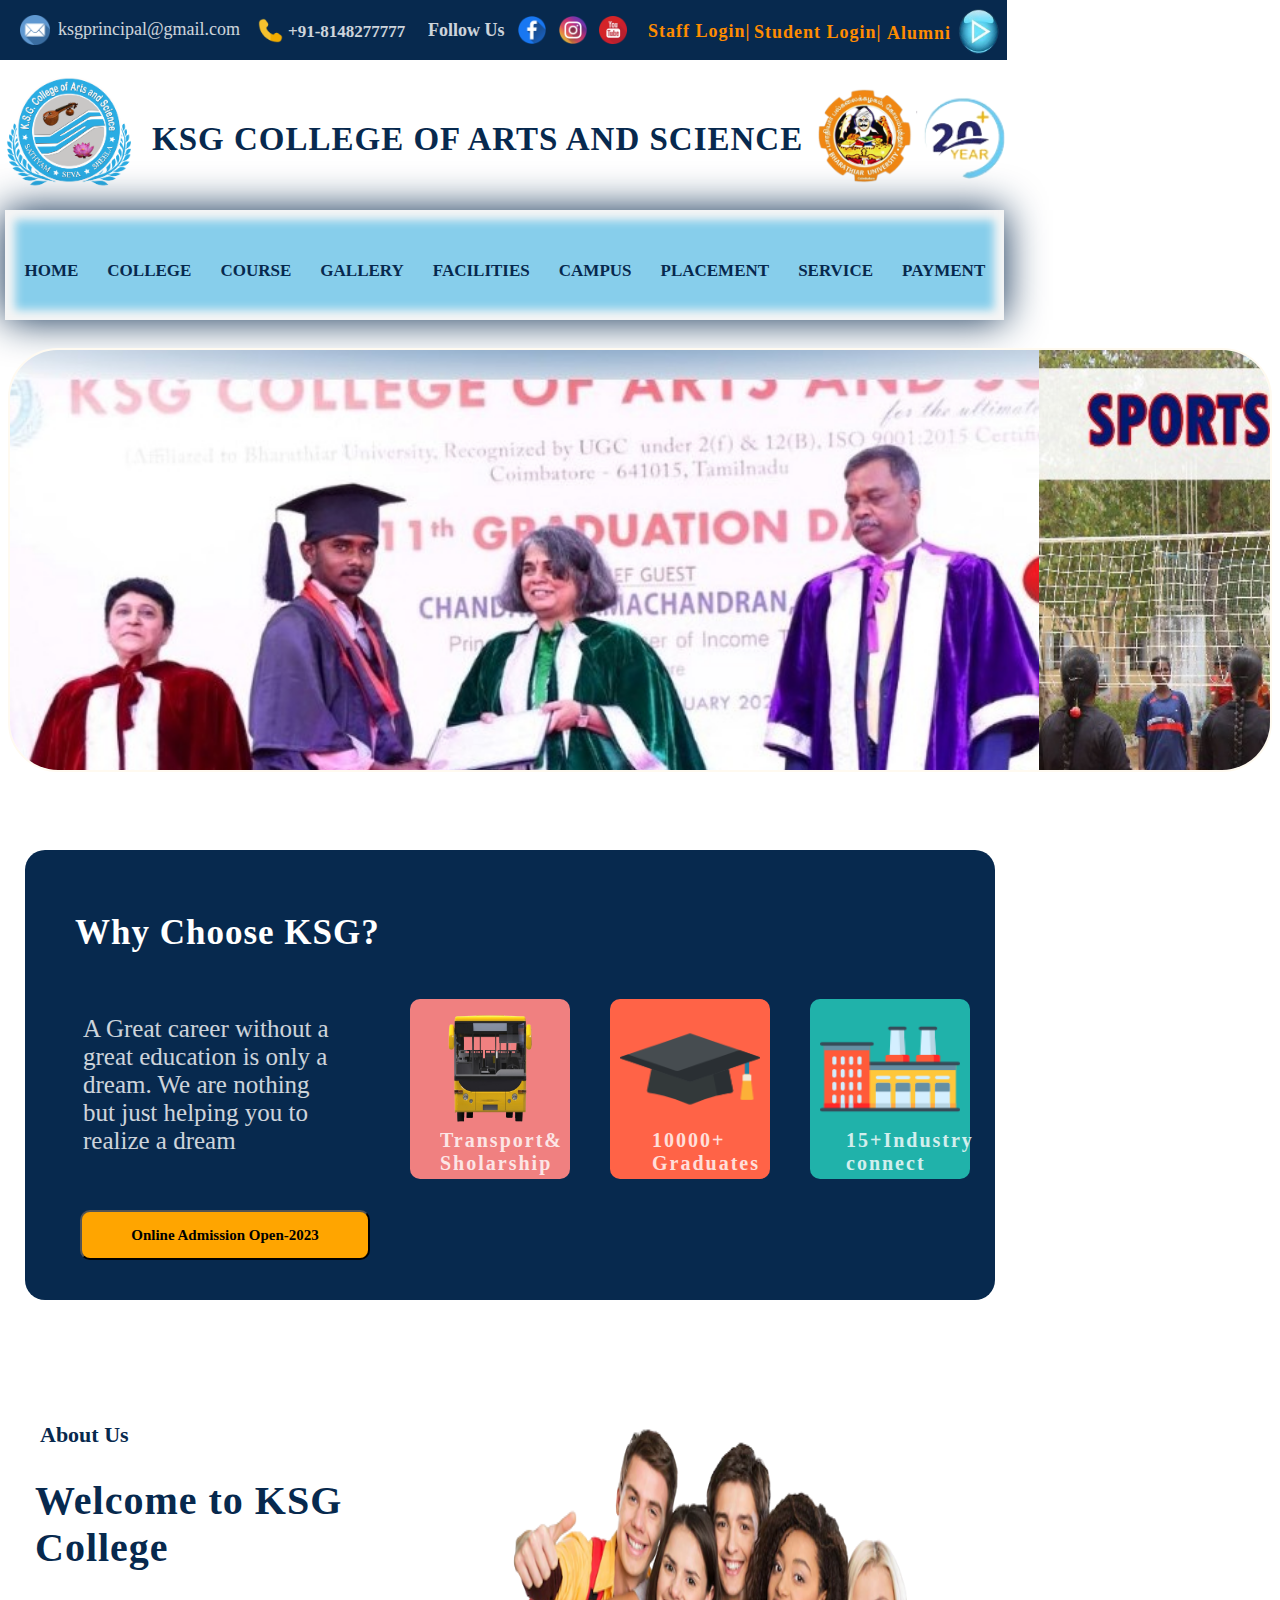
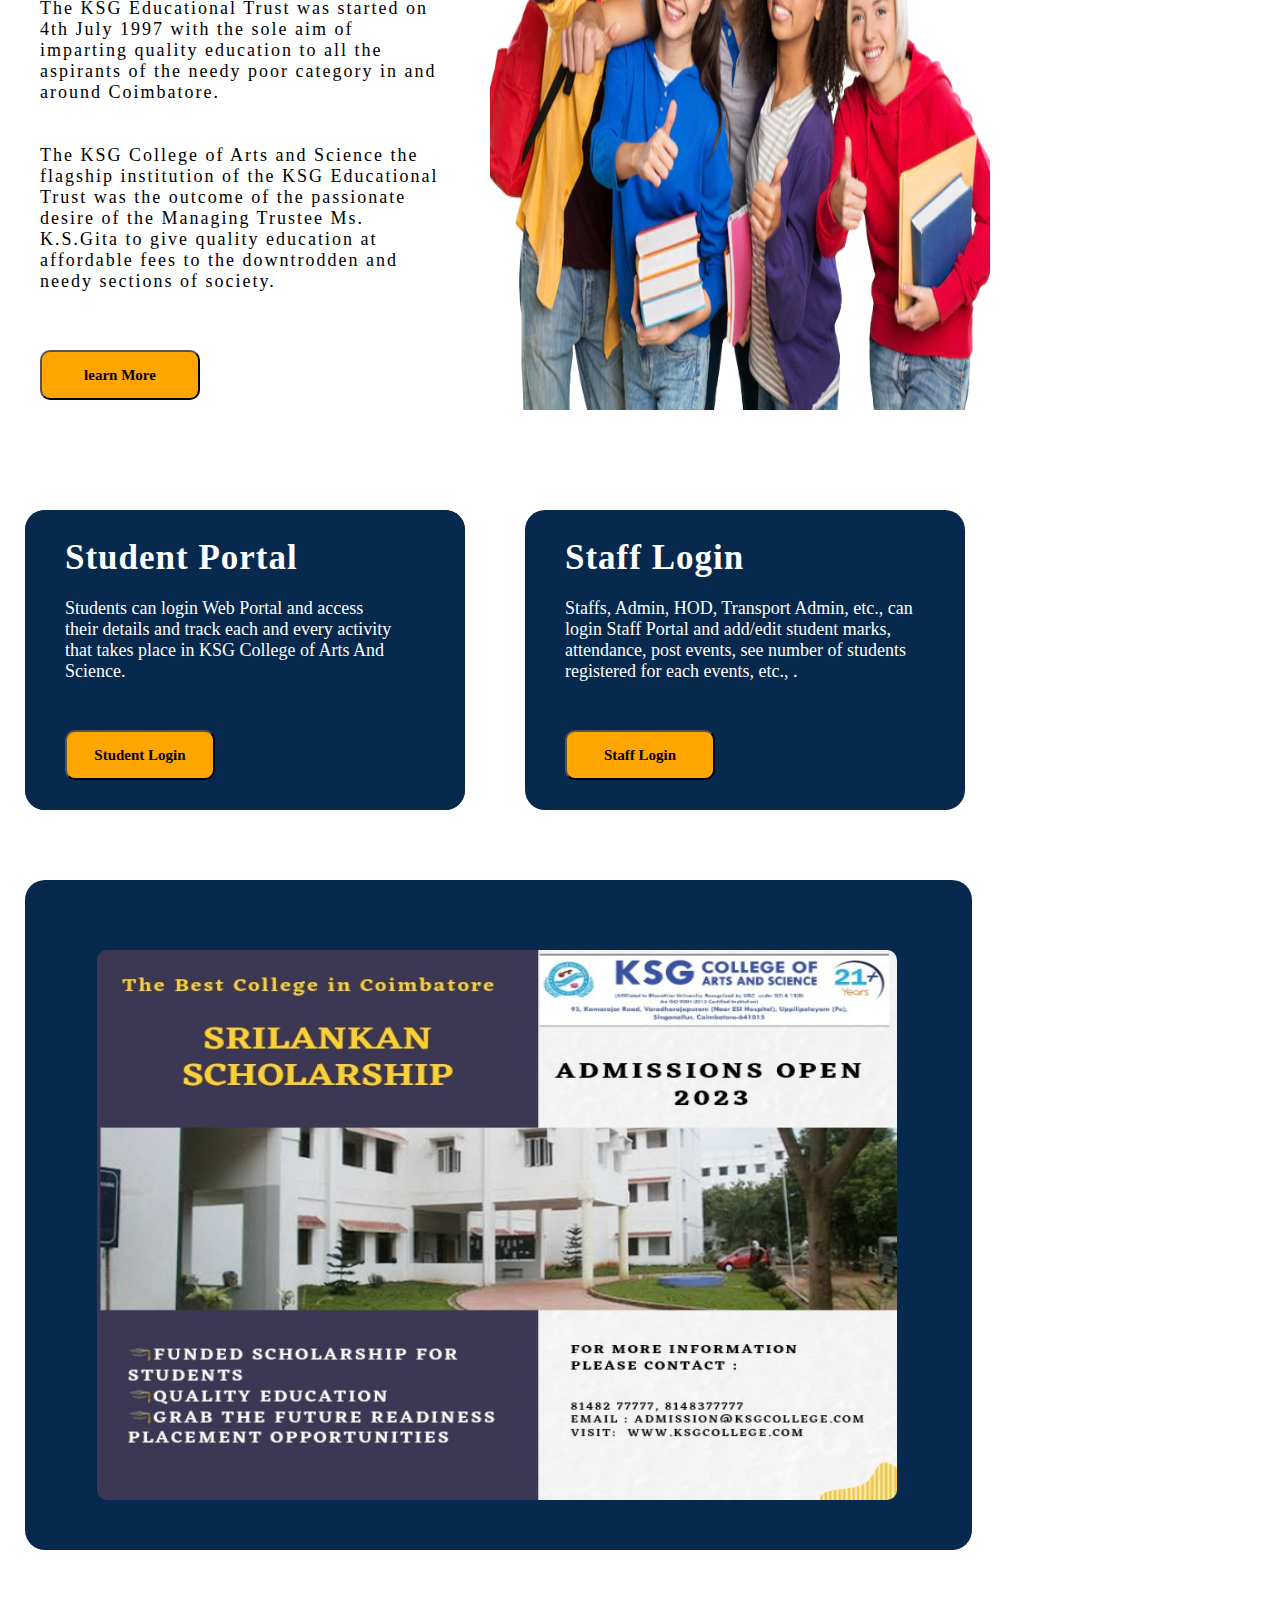
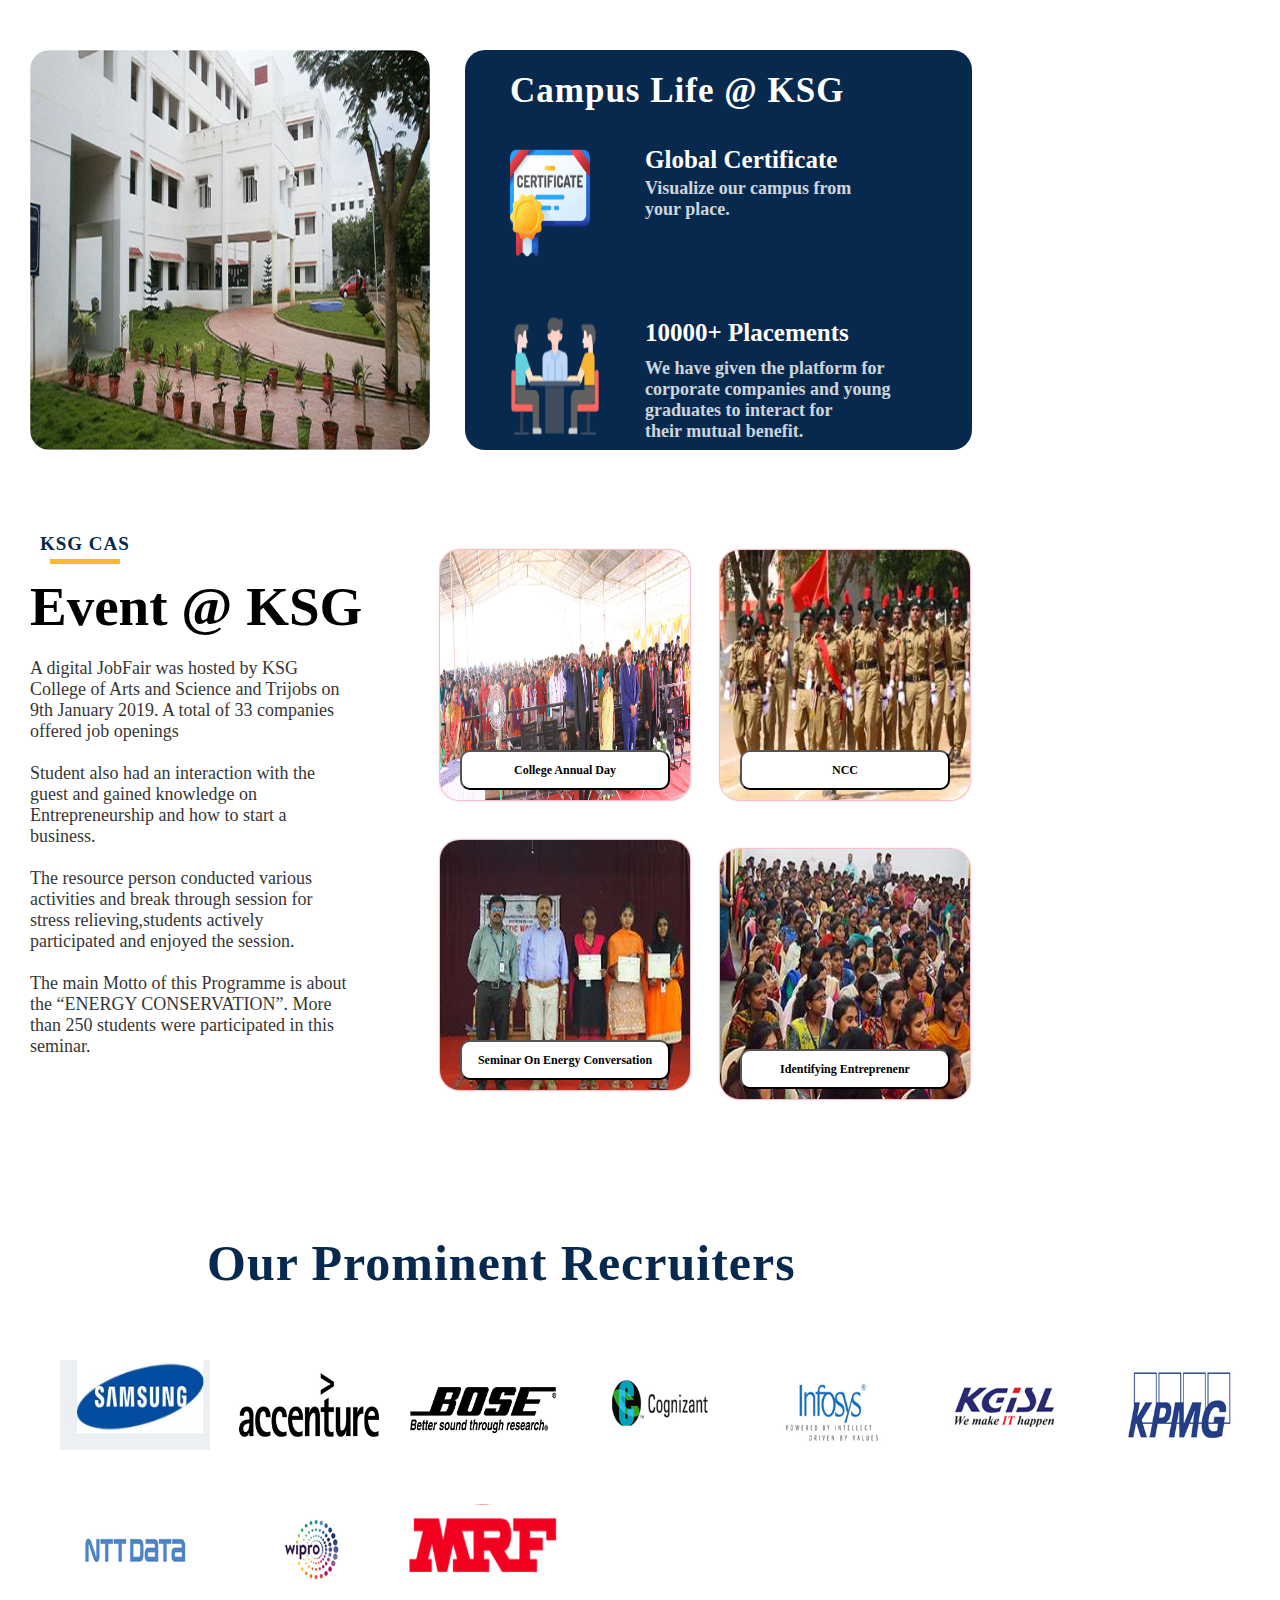
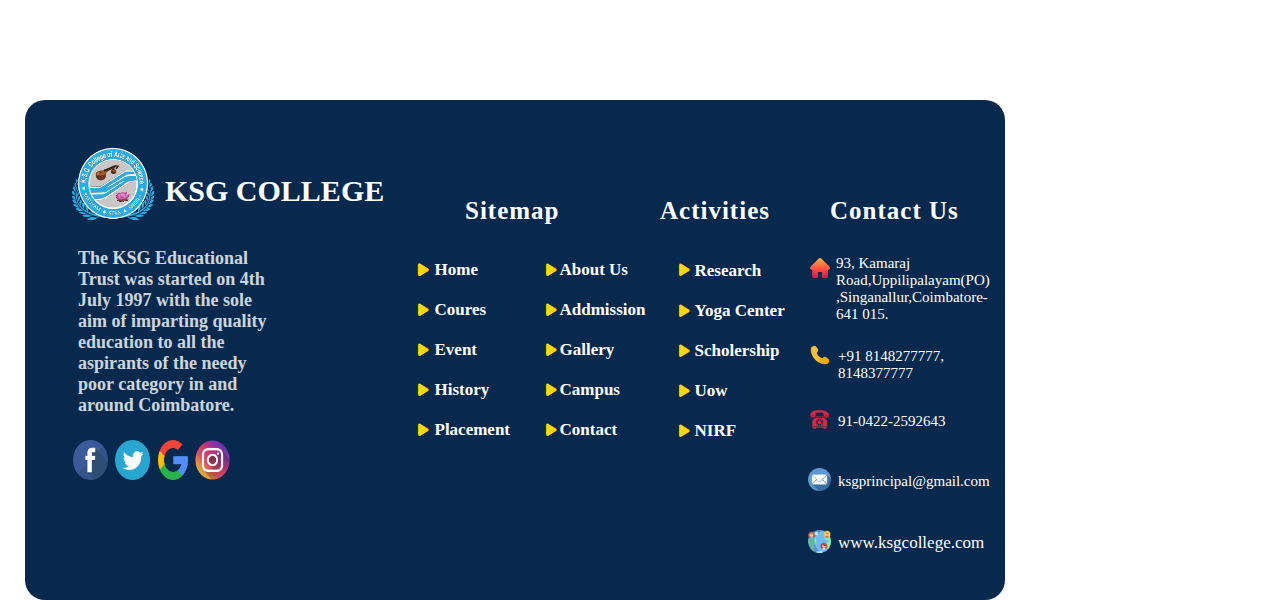
<file: ksg cas.html>
<!DOCTYPE html>
<html lang="en">
<head>
    <meta charset="UTF-8">
    <meta name="viewport" content="width=device-width, initial-scale=1.0">
    <title>K.S.G College Of Arts And Science</title>
    <link rel="icon" href="./ipad.png">
    <link rel="stylesheet" href="https://cdnjs.cloudflare.com/ajax/libs/font-awesome/6.4.2/css/all.min.css">
<style>
  html
{
    scroll-behavior: smooth;
}
body
{
    margin: 0;
    padding: 0;
    background: #fff;
}
::selection
{
    background:plum;
    color: black;
}
.container
{
   display: flex;
   flex-wrap: wrap;
}
.box
{
    display: flex;
    flex-wrap: wrap;
    position: fixed;
    z-index: 2;
    background: #07294E;
    width: 1007px;
    height: 60px;
  
}
#email
{
    position: absolute;
    width: 30px;
    height: 30px;
    left: 20px;
   top: 15px;
   cursor: copy;
   transition: 0.5s ease-in;
}
#email:hover
{
    transition: 0.5s ease-in;
    transform: rotate(360deg);
    filter:drop-shadow(0px 0px 7px white);
}
p
{
    position: absolute;
    left: 58px;
    top: 1px;
    color: #fff;
    opacity: 0.8;
    font-size: 18px;
}
p:hover
{
    cursor: pointer;
    color: white;
    opacity: 2;
}
#call
{
    position: absolute;
    width: 25px;
    height: 25px;
    left: 258px;
   top: 18px;

}
#call
{  
    animation: call 1s infinite;
  
}
#call:hover
{
    cursor: copy;
    transition: 0.5s ease-in;
    filter:drop-shadow(0px 0px 7px white);
}
@keyframes call
{
    0%
    {
        transform: rotate(6deg);
    }
   
}
h2
{
    position: absolute;
    left: 288px;
    top: 8px;
    color: #fff;
    opacity: 0.8;
    font-size: 17px;
}
h2:hover
{
    cursor: pointer;
    color: white;
    opacity: 2;
}
h3
{
    position: absolute;
    left: 428px;
    top: 2px;
    color: #fff;
    opacity: 0.8;
    font-size: 18px;
}
h3:hover
{
    cursor: pointer;
    color: white;
    opacity: 2;
}
#facebook
{
    position: absolute;
    width: 28px;
    height: 28px;
    left: 518px;
   top: 16px;
   transition: 0.5s ease-in;

}
#facebook:hover
{   cursor: copy;
    transition: 0.5s ease-in;
    transform: rotate(360deg);
    filter:drop-shadow(0px 0px 7px white);
}
#insta
{
    position: absolute;
    width: 28px;
    height: 28px;
    left: 559px;
   top: 16px;
   transition: 0.5s ease-in;
}
#insta:hover
{   cursor: copy;
    transition: 0.5s ease-in;
    transform: rotate(360deg);
    filter:drop-shadow(0px 0px 7px white);
}
#youtube
{
    position: absolute;
    width: 28px;
    height: 28px;
    left: 599px;
   top: 16px;
   transition: 0.5s ease-in;
}
#youtube:hover
{   cursor: copy;
    transition: 0.5s ease-in;
    transform: rotate(360deg);
    filter:drop-shadow(0px 0px 7px white);
}
h1
{
    position: absolute;
    left: 648px;
    top: 9px;
    font-weight: bold;
    color:darkorange;
    font-size: 18px;
    letter-spacing: 1px;
    transition: 0.5s ease-in;
}
h1:hover
{
    transition: 0.5s ease-in;
cursor: pointer;
color: white;
opacity: 2;
}
h4
{
    position: absolute;
    left: 754px;
    top: -2px;
    color:darkorange;
    font-weight: bold;
    font-size: 18px;
    letter-spacing: 1px;
    transition: 0.5s ease-in;
}
h4:hover
{
cursor: pointer;
color: white;
opacity: 2;
transition: 0.5s ease-in;
}
h5
{
    position: absolute;
    left: 887px;
    top: -7px;
    font-weight: bold;
    color:darkorange;
    font-size: 18px;
    letter-spacing: 1px;
    transition: 0.5s ease-in;
}
h5:hover
{
    transition: 0.5s ease-in;
cursor: pointer;
color:white;
opacity: 2;
}

#logo
{
    position: absolute;
    width: 150px;
    height:150px;
    left: -3px;
   top: 65px;
   cursor: copy;
   transition: 0.9s ease-in;
}
#logo:hover
{
    transition: 0.9s ease-in;
    filter:drop-shadow(0px 0px 7px hotpink);
}
#Welcome
{
    position: absolute;
    color:#07294E;
    left: 152px;
    text-transform: uppercase;
    font-size: 33px;
    font-weight: bold;
   top: 99px;
   cursor: copy;
}
#bhar
{
    position: absolute;
    width: 110px;
    height:110px;
    left: 810px;
   top: 88px;
   cursor: copy;
   transition: 0.9s ease-in;
}
#bhar:hover
{
    transition: 0.9s ease-in;
    filter:drop-shadow(0px 0px 7px orange);
}
#web
{
    position: absolute;
    width: 90px;
    height:90px;
    left: 916px;
   top: 91px;
   cursor: copy;
   transition: 0.9s ease-in;
}
#web:hover
{
    transition: 0.9s ease-in;
   
}
.box2
{
    position: absolute;
    background: skyblue;
    width: 999px;
    height: 110px;
    box-shadow:0px 0px 40px #07294E, inset -10px -10px 10px whitesmoke,inset 10px 10px 10px whitesmoke;
    top: 210px;
    left: 5px;
}

ul
{
    display: flex;
    position: absolute;
    top:35px;
    left: -35px;
    color: #07294E;
    font-weight: bold;
}
ul li
{
   
    cursor: pointer;
    list-style-type: none;
    padding: 0px 14.5px;
    font-size: 17px;
    transition: 0.3s ease-in;
}
ul li a
{
    color:#07294E;
    text-decoration: none;
}
ul li a:hover
{
    transition: 0.3s ease-in;
    color: white;
}
ul li:active
{
    color: tomato;
}
#home a:hover
{ 
    color: white;

}
.box3
{
   width: 140vmin;
   height: 420px;
   position: absolute;
   transform: translate(-50%,-50%);
   top: 560px;
   left: 50%;
   border-radius: 50px;
   overflow: hidden;
   border: 2px solid floralwhite;

}
.wrapper
{
    width: 1200px;
    height: 1200px;
    display: flex;
    animation: slide 16s infinite;
}
@keyframes slide
{
    0%
    {
        transform: translateX(0);
    }
    25%
    {
        transform: translateX(0);
    }
    30%
    {
        transform: translateX(-89%);
    }
    50%
    {
        transform: translateX(-89%);
    }
    55%
    {
        transform: translateX(-180%);
    }
    60%
    {
        transform: translateX(-180%);
    }
    65%
    {
        transform: translateX(-270%);
    }
    75%
    {
        
       transform: translateX(-360%);
    }
  

}
#one
{ 
    width: 1080px;
    height: 580px;
}
.box4
{
    position: absolute;
    width: 970px;
    height: 450px;
    background: #07294E;
    top: 850px;
    border-radius: 20px;
    left: 25px;
    transition: 0.9s ease-in;
}
.box4:hover
{
    transition: 0.9s ease-in;

}
#ksg
{
    position: absolute;
    color: white;
    font-size: 35px;
    top: 40px;
    cursor:default;
    left: 50px;
    font-family: cooper;
}
#ksg:hover
{
    color: crimson;
}
#para
{
    position: absolute;
    color: white;
   font-size: 25px;
    top: 140px;
    cursor: default;
    width: 250px;
}
button
{
    position: absolute;
    top: 360px;
    font-size: 15px;
    font-family: Perpetua Titling MT;
    height: 50px;
    font-weight: bold;
    width: 290px;
    border-radius: 10px;
    background: orange;
    left: 55px;
    cursor: pointer;
    transition: 1s ease-in;
}
button:hover
{
    transition: 1s ease-in;
    box-shadow: inset -145px 0px 10px lightskyblue,inset 145px 0px 10px lightskyblue;
}

.box5
{
    position: absolute;
    width: 160px;
    height: 180px;
    cursor: pointer;
    background:lightcoral;
    border-radius: 10px;
    top: 999px;
    left: 410px;
    transition: 1s ease-in;
}
.box5:hover
{
    transition: 1s ease-in;
    box-shadow: inset -85px 0px 10px lightgreen,inset 145px 0px 10px lightskyblue;   
}
#bus
{
    position: absolute;
    width: 170px;
    left: -5px;
    top: 10px;
    height: 120px;
    animation: 4s bus infinite;
}
@keyframes bus
{
    0%
    {
        transform: translateY(-5px);
    }
    10%
    {
        transform: translateY(-11px);
    }
    90%
    {
        transform: translateY(5px);
    }
    100%
    {
        transform: translateY(-5px);
    }
}
#bus1
{
    position: absolute;
    top: 110px;
    font-size: 20px;
    left: 30px;
    letter-spacing: 2px;
    font-family:Poor Richard ;
}
.one
{
    position: absolute;
    left: 170px;

}
#bus2
{
    
    position: absolute;
    width: 140px;
    left: 10px;
    top: 10px;
    height: 120px;
    animation: 4s bus infinite;
}
#bus3
{
    position: absolute;
    top: 110px;
    font-size: 20px;
    left: 42px;
    letter-spacing: 2px;
    font-family:Poor Richard ;
}
.box6
{
    position: absolute;
    width: 160px;
    height: 180px;
    background:tomato;
    cursor: pointer;
    border-radius: 10px;
    top: 999px;
    left: 440px;
    transition: 1s ease-in;
}
.box6:hover
{
    transition: 1s ease-in;
    box-shadow: inset -85px 0px 10px lightcoral,inset 145px 0px 10px limegreen;   
}
.two
{
    position: absolute;
    left: 370px;
}
#bus6
{
    position: absolute;
    top: 110px;
    font-size: 20px;
    left: 36px;
    letter-spacing: 2px;
    font-family:Poor Richard ;
}
.box8
{
    position: absolute;
    width: 160px;
    height: 180px;
    background:lightseagreen;
    border-radius: 10px;
    cursor: pointer;
    top: 999px;
    left: 440px;
    transition: 1s ease-in;
}
.box8:hover
{
    transition: 1s ease-in;
    box-shadow: inset -85px 0px 10px lightsalmon,inset 145px 0px 10px lightgreen;   
}
.box9
{
    position: absolute;
}
#Student
{
    position: absolute;
    top: 1400px;
    width: 500px;
    height: 610px;
    left: 490px;
    transition: 0.4s ease-in;
}
#Student:hover
{
    transition: 0.4s ease-in;
    filter: drop-shadow(0px 0px 10px black);
}
#about
{
    position: absolute;
    color: #07294E;
    font-weight: 900;
    font-family: Rockwell;
    opacity: 1;
    font-size: 22px;
    width: 200px;
    top: 1400px;
    left: 40px;
    cursor: default;
}
#line
{
    position: absolute;
    width: 70px;
    height: 5px;
    background: transparent;
    top: 1440px;
    left: 50px;
    cursor: default;
    animation: 3s bar infinite; 
}
#about:hover
{
    color:firebrick;
}
@keyframes bar
{
  
    0%
    {
        background:orange;
        transform: translateX(0px);
    }
    10%
    {
        background:orange;
        transform: translateX(-8px);
    }
    100%
    {
        background:orange;
        transform: translateX(4px);
    }
}
#wel
{
    position: absolute;
    width: 370px;
    color: #07294E;
    font-weight: bold;
    font-family:  Rockwell;
    font-size: 40px;
    top: 1450px;
    left: 35px;
    cursor: default;
}
#wel:hover
{
    color:crimson;
}
#abouts
{
    position: absolute;
    color: black;
    font-weight: 500;
    font-family: Sitka Heading;
    opacity: 1;
    cursor: default;
    letter-spacing: 2px;
    width: 400px;
    top: 1580px;
    left: 40px;
}
#icon
{
    position: absolute;
    width: 57px;
    height: 55px;
    left: 950px;
   top: 1px;
   cursor: copy;
   transition: 0.9s ease-in;
}
#learn
{
    position: absolute;
    top: 1950px;
    width: 160px;
    left: 40px;
}
.box10
{
    position: absolute;
    width: 440px;
    height: 300px;
    background: #07294E;
    top: 2110px;
    border-radius: 20px;
    left: 25px;
}
#port
{
    position: absolute;
    top: 5px;
    font-size: 35px;
    cursor: default;
    font-family:Bookman Old Style ;
    left: 40px;
    color: white;
    transition: 0.6s ease-in;
}
#port:hover
{
    transition: 0.6s ease-in;
    color: crimson;
}
#Login
{
    position: absolute;
    top: 70px;
    font-size: 18px;
    opacity: 1;
    cursor: default;
    width: 330px;
    font-family:Bookman Old Style ;
    left: 40px;
    color: white;
}
#log
{
    position: absolute;
    top: 220px;
    
    width: 150px;
    left: 40px;
}
.three
{
    position: absolute;
    left: 500px;
}
#Logins
{
    position: absolute;
    top: 70px;
    font-size: 18px;
    opacity: 1;
    cursor: default;
    width: 380px;
    font-family:Bookman Old Style ;
    left: 40px;
    color: white;
}
#logs
{
    
    position: absolute;
    top: 220px;
    width: 150px;
    left: 40px;
   
}
.box11
{
    position: absolute;
    width: 947px;
    height: 670px;
    background: #07294E;
    top: 2480px;
    border-radius: 20px;
    left: 25px;
}
#acad
{
    position: absolute;
    width: 800px;
    top: 70px;
    left: 72px;
    height: 550px;
    transition: 0.3s ease-in;
    border-radius: 10px;
}
#acad:hover
{
    transition: 0.3s ease-in;
    box-shadow: 0px 0px 50px skyblue;
}
.box12
{
    position: absolute;
}
#campus
{
    position: absolute;
    width: 400px;
    height: 400px;
    top: 3250px;
    left: 30px;
    border-radius: 20px;
    transition: 0.3s ease-in;
}
#campus:hover
{
    transform: rotate(1deg);
    transition: 0.3s ease-in;
    box-shadow: 0px 0px 50px tomato;
}
.box13
{
    position: absolute;
    width: 507px;
    height: 400px;
    background: #07294E;
    top: 3250px;
    border-radius: 20px;
    left: 465px;
    transition: 0.3s ease-in;
}
.box13:hover
{
    transition: 0.3s ease-in;
    box-shadow: 0px 0px 50px teal;
}
#life
{
    position: absolute;
    top: -2px;
    color: #fff;
    font-size: 35px;
    font-family:Cooper ;
    left: 45px;
}
#life:hover
{
    color: crimson;
}
#cert
{
    position: absolute;
    width: 80px;
    height: 110px;
    top: 98px;
    cursor: default;
    left: 45px;
    transition: 1s ease-in;
}
#cert:hover
{
    transition: 1s ease-in;
    transform: translateY(-10px);
    filter: drop-shadow(0px 0px 10px white);
}
#global
{
    position: absolute;
    color: white;
    cursor: default;
    top: 75px;
    opacity: 1;
    font-size: 25px;
    font-family:cooper ;
    font-weight: bold;
    left: 180px;
}
#place
{
    position: absolute;
    color: white;
    top: 110px;
    left:180px;
    cursor: default;
    font-weight: bold;
}
#ment
{

    position: absolute;
    width: 90px;
    height: 155px;
    top: 248px;
    left: 45px;
    cursor: default;
    transition: 1s ease-in;
}
#ment:hover
{
    transition: 1s ease-in;
    transform: translateY(-10px);
    filter: drop-shadow(0px 0px 3px white);
}
#ments
{

    position: absolute;
    color: white;
    top: 248px;
    opacity: 1;
    font-size: 25px;
    cursor: default;
    font-family:cooper ;
    font-weight: bold;
    left: 180px;
}
#pla
{
    position: absolute;
    color: white;
    top: 290px;
    left:180px;
    width: 300px;
    cursor: default;
    font-weight: bold;
}
.box14
{
    position: relative;
    width: 250px;
    height: 250px;
    background: transparent;
    top: 3750px;
    left: 440px;
    box-shadow: 0px 0px 2px crimson;
    border-radius: 20px;
}
#aft
{
    transition: 1s ease-in-out;
    width: 100%;
    height: 100%;
    border-radius: 20px;

  
}
#aft:hover
{
    transition: 1s ease-in-out;
   transform: scale(1.1);
}
#anual
{
    position: absolute;
    width: 210px;
    font-size: 12px;
    top: 200px;
    left: 20px;
    height: 40px;
    background: white;
}
#anual:hover
{
    color:red;
}
.four
{
    position: absolute;
    left: 280px;
}
.five
{
    position:absolute;
    top: 290px;
}
.six
{
    position: absolute;
    top: 299px;
    left: 280px;
}
.box15
{
    position: absolute;
}
#cas
{
    position: absolute;
    top: 3720px;
    font-size: 19px;
    width: 100px;
    color: #07294E;
    font-weight: bold;
    font-family: cooper;
    left: 40px;
}
#bars
{
    position: absolute;
    width: 70px;
    height: 5px;
    background: orange;
    top: 3745px;
    left: 50px;
    cursor: default;
    animation: 3s bars infinite; 
}
@keyframes bars
{
  
    0%
    {
        background:orange;
        transform: translateX(0px);
    }
    10%
    {
        background:orange;
        transform: translateX(-8px);
    }
    100%
    {
        background:orange;
        transform: translateX(4px);
    }
}
#event
{
    position: absolute;
    top: 3720px;
    opacity: 1;
    font-size: 55px;
    left: 30px;
    color: black;
    width: 450px;
}
#event:hover
{
    color: crimson;
}
#digit
{
    position: absolute;
    color: black;
    top: 3840px;
    cursor: default;
    left: 30px;
    width: 320px;
}
.box16
{
    position: absolute;
}
#our
{
    position: absolute;
    top: -10px;
    color: #07294E;
    cursor: default;
    top: 4400px;
    width: 800px;
    font-size: 50px;
    left: 207px;
}


#a
{
   position: relative;
 padding-top: 50px;
 padding-left: 20px;
    top: 4260px;
    left: 40px;
    width: 150px;
    height: 90px;
    transition: 1s ease-in;
}
#a:hover
{
    filter: drop-shadow(0px 0px 2px black);
    transition: 1s ease-in;
    transform: scale(1.1);
}
.box18
{
    position: absolute;
    width: 980px;
    height: 500px;
    background: #07294E;
    top: 4900px;
    border-radius: 20px;
    left: 25px;
}
#pad
{
    position: absolute;
    top: 40px;
    left: 40px;
    width: 100px;
    height: 100px;
}
#pad:hover
{
  filter: drop-shadow(0px 0px 20px black);
}
#col
{
    position: absolute;
    top: 49px;
    opacity: 1;
    cursor: default;
    font-size: 30px;
    left: 140px;
    transition: 0.5s ease-in;
}
#col:hover
{
    transition: 0.5s ease-in;
    color: crimson;
}
#the
{
    position: absolute;
    top: 130px;
    left: 53px;
    cursor: default;
    font-weight: bold;
    width: 200px;
}
#b1
{
    position: absolute;
    width: 35px;
    top: 340px;
    left: 48px;
    height: 40px;
    cursor: pointer;
}
#b1:hover
{
    filter: drop-shadow(0px 0px 10px lightskyblue);
}
#b2
{
    position: absolute;
    width: 35px;
    top: 340px;
    left: 90px;
    height: 40px;
    cursor: pointer;
}
#b2:hover
{
    filter: drop-shadow(0px 0px 10px skyblue);
}
#b3
{
    position: absolute;
    width: 30px;
    top: 340px;
    left: 133px;
    height: 40px;
    cursor: pointer;
}
#b3:hover
{
    filter: drop-shadow(0px 0px 10px lightgreen);
}
#b4
{
    position: absolute;
    width: 35px;
    top: 340px;
    left: 170px;
    height: 40px;
    cursor: pointer;
}
#b4:hover
{
    filter: drop-shadow(0px 0px 10px hotpink);
}
 .box19
 {
    position: absolute;
 }
#u1
{
    position: absolute;
    top: 5020px;
    left: 380px;
    z-index: 1;
    font-size: 20px;
    display: grid;
    grid-template-columns: repeat(2,100px);
    color: white;
    column-gap: 25px;
}
#u1 #l1
{
   padding-top: 20px; 
}
#u1 #l1:hover
{
    transform: translateX(5px);
    color: white;
}
.fa-solid
{
    position: absolute;
    color: gold;
    top: 23px;
    font-size: 14px;
    left: 38px;
}
#f1
{
    position: absolute;
    color: gold;
    top: 63px;
    font-size: 14px;
    left: 38px;
}
#f2
{
    position: absolute;
    color: gold;
    top: 103px;
    font-size: 14px;
    left: 38px;
}
#f4
{
    position: absolute;
    color: gold;
    top: 143px;
    font-size: 14px;
    left: 38px;
}
#f5
{
    position: absolute;
    color: gold;
    top: 183px;
    font-size: 14px;
    left: 38px;
}
#f6
{
    position: absolute;
    color: gold;
    top: 23px;
    font-size: 14px;
    left: 166px;
}
#f7
{
    position: absolute;
    color: gold;
    top: 63px;
    font-size: 14px;
    left: 166px;
}
#f8
{
    position: absolute;
    color: gold;
    top: 103px;
    font-size: 14px;
    left: 166px;
}
#f9
{
    position: absolute;
    color: gold;
    top: 143px;
    font-size: 14px;
    left: 166px;
}
#f10
{
    position: absolute;
    color: gold;
    top: 183px;
    font-size: 14px;
    left: 166px;
}
#site
{
    position: absolute;
    top: 4980px;
    left: 465px;
    font-size: 25px;
    color: #fff;
    cursor: default;
    font-family: cooper;
}
#site:hover
{
    color: crimson;
}
#u1 #l1 a
{
    text-decoration: none;
    color: #fff;
}
#u1 #l1 a:active
{
    transition: 0.2s;
    color:crimson;
}
#u2
{
    position: absolute;
    list-style: none;
    top: 5025px;
    display: block;
    color: white;
    left: 640px;
}
#u2 #l2
{
   padding-top: 20px;
}
#u2 #l2:active
{
    transition: 0.1s;
    color: crimson;
}
#n1
{
    position: absolute;
    color: gold;
    top: 22px;
    font-size: 14px;
    left: 39px;
}
#n2
{
    position: absolute;
    color: gold;
    top: 63px;
    font-size: 14px;
    left: 39px;
}
#n3
{
    position: absolute;
    color: gold;
    top: 103px;
    font-size: 14px;
    left: 39px;
}
#n4
{
    position: absolute;
    color: gold;
    top: 143px;
    font-size: 14px;
    left: 39px;
}
#n5
{
    position: absolute;
    color: gold;
    top: 183px;
    font-size: 14px;
    left: 39px;
}
#u2 #l2:hover
{
    transform: translateX(5px);
}
#act
{
    position: absolute;
    top: 4980px;
    color: white;
    left: 660px;
    font-size: 25px;
    cursor: default;
    font-family: cooper;
}
#act:hover
{
    color: crimson;
}
.box21
{
    position: absolute;
}
#cont
{
    position: absolute;
    top: 4980px;
    left: 830px;
    font-size: 25px;
    cursor: default;
    font-family: cooper;
    color: white;
    width: 150px;

}
#cont:hover
{
    color: crimson;
}
#add
{
    position: absolute;
    top: 5040px;
    left: 836px;
    font-size: 15px;
    cursor: default;
    color: white;
    font-weight: 500;
    opacity: 1;
    width: 150px;

}
#num
{
    position: absolute;
    top: 5133px;
    left: 838px;
    font-size: 15px;
    cursor: default;
    color: white;
    font-weight: 500;
    opacity: 1;
    width: 150px;
}
#num2
{
    position: absolute;
    top: 5198px;
    left: 838px;
    font-size: 15px;
    cursor: default;
    color: white;
    font-weight: 500;
    opacity: 1;
    width: 150px;
}
#num3
{
    position: absolute;
    top: 5258px;
    left: 838px;
    font-size: 15px;
    cursor: default;
    color: white;
    font-weight: 500;
    opacity: 1;
    width: 150px;
}
#num4
{
    position: absolute;
    top: 5316px;
    left: 838px;
    font-size: 17px;
    cursor: default;
    color: white;
    font-weight: 500;
    opacity: 1;
    width: 150px;
}
#s1
{
    position: absolute;
    width: 20px;
    height: 20px;
    z-index: 1;
    top: 5058px;
    left: 810px;
}
#s2
{
    position: absolute;
    width: 20px;
    height: 20px;
    z-index: 1;
    top: 5145px;
    left: 810px;
}
#s3
{
    position: absolute;
    width: 23px;
    height: 23px;
    z-index: 1;
    top: 5208px;
    left: 808px;
}
#s4
{
    position: absolute;
    width: 23px;
    height: 23px;
    z-index: 1;
    top: 5268px;
    left: 808px;
}
#s5
{
    position: absolute;
    width: 23px;
    height: 23px;
    z-index: 1;
    top: 5330px;
    left: 808px;
}



@media(max-width:320px)
{
    .box
    {
        display: flex;
        flex-wrap: wrap;
        position: fixed;
        z-index: 2;
        background: #07294E;
        width: 827px;
        height: 60px;
      
    }
    #email
{
    position: absolute;
    width: 23px;
    height: 23px;
    left: 5px;
   top: 15px;
   cursor: copy;
   transition: 0.5s ease-in;
}
p
{
    position: absolute;
    left: 33px;
    top: 4px;
    color: #fff;
    opacity: 0.8;
    font-size: 15px;
}
#call
{
    position: absolute;
    width: 20px;
    height: 24px;
    left: 198px;
   top: 16px;

}
h2
{
    position: absolute;
    left: 218px;
    top: 10px;
    color: #fff;
    opacity: 0.8;
    font-size: 14px;
}
h3
{
    position: absolute;
    left: 326px;
    top: 6px;
    color: #fff;
    opacity: 0.8;
    font-size: 15px;
}
#facebook
{
    position: absolute;
    width: 28px;
    height: 28px;
    left: 398px;
   top: 16px;
   transition: 0.5s ease-in;

}
#insta
{
    position: absolute;
    width: 28px;
    height: 28px;
    left: 439px;
   top: 16px;
   transition: 0.5s ease-in;
}

#youtube
{
    position: absolute;
    width: 28px;
    height: 28px;
    left: 479px;
   top: 16px;
   transition: 0.5s ease-in;
}
h1
{
    position: absolute;
    left: 517px;
    top: 10px;
    font-weight: bold;
    color:darkorange;
    font-size: 18px;
    letter-spacing: 1px;
    transition: 0.5s ease-in;
}
h4
{
    position: absolute;
    left: 629px;
    top: -1px;
    color:darkorange;
    font-weight: bold;
    font-size: 18px;
    letter-spacing: 1px;
    transition: 0.5s ease-in;
}
#logo
{
    position: absolute;
    width: 110px;
    height:110px;
    left: -3px;
   top: 92px;
   cursor: copy;
   transition: 0.9s ease-in;
}

#Welcome
{
    position: absolute;
    color:#07294E;
    left: 112px;
    text-transform: uppercase;
    font-size: 23px;
    font-weight: bold;
   top: 119px;
   cursor: copy;
}
#bhar
{
    position: absolute;
    width: 110px;
    height:110px;
    left: 580px;
   top: 93px;
   cursor: copy;
   transition: 0.9s ease-in;
}
#web
{
    position: absolute;
    width: 90px;
    height:90px;
    left: 686px;
   top: 91px;
   cursor: copy;
   transition: 0.9s ease-in;
}
.box2
{
    position: absolute;
    background: skyblue;
    width: 770px;
    height: 110px;
    box-shadow:0px 0px 40px #07294E, inset -10px -10px 10px whitesmoke,inset 10px 10px 10px whitesmoke;
    top: 210px;
    left: 5px;
}
ul li
{
   
    cursor: pointer;
    list-style-type: none;
    padding: 0px 1.5px;
    font-size: 17px;
    transition: 0.3s ease-in;
}
.box3
{
   width: 140vmin;
   height: 420px;
   position: absolute;
   transform: translate(-50%,-50%);
   top: 560px;
   left: 60%;
   border-radius: 50px;
   overflow: hidden;
   border: 2px solid floralwhite;
}
.box4
{
    position: absolute;
    width: 770px;
    height: 450px;
    background: #07294E;
    top: 850px;
    border-radius: 20px;
    left: -5px;
    transition: 0.9s ease-in;
}
#para
{
    position: absolute;
    color: white;
   font-size: 20px;
    top: 140px;
    cursor: default;
    width: 230px;
}
.box5
{
    position: absolute;
    width: 160px;
    height: 180px;
    cursor: pointer;
    background:lightcoral;
    border-radius: 10px;
    top: 999px;
    left: 253px;
    transition: 1s ease-in;
}

#bus
{
    position: absolute;
    width: 170px;
    left: -5px;
    top: 10px;
    height: 120px;
    animation: 4s bus infinite;
}
@keyframes bus
{
    0%
    {
        transform: translateY(-5px);
    }
    10%
    {
        transform: translateY(-11px);
    }
    90%
    {
        transform: translateY(5px);
    }
    100%
    {
        transform: translateY(-5px);
    }
}
#bus1
{
    position: absolute;
    top: 110px;
    font-size: 20px;
    left: 30px;
    letter-spacing: 2px;
    font-family:Poor Richard ;
}
.one
{
    position: absolute;
    left: 170px;

}
#bus2
{
    
    position: absolute;
    width: 140px;
    left: 10px;
    top: 10px;
    height: 120px;
    animation: 4s bus infinite;
}
#bus3
{
    position: absolute;
    top: 110px;
    font-size: 20px;
    left: 42px;
    letter-spacing: 2px;
    font-family:Poor Richard ;
}
.box6
{
    position: absolute;
    width: 160px;
    height: 180px;
    background:tomato;
    cursor: pointer;
    border-radius: 10px;
    top: 999px;
    left: 258px;
    transition: 1s ease-in;
}
.box6:hover
{
    transition: 1s ease-in;
    box-shadow: inset -85px 0px 10px lightcoral,inset 145px 0px 10px limegreen;   
}
.two
{
    position: absolute;
    left: 370px;
}
#bus6
{
    position: absolute;
    top: 110px;
    font-size: 20px;
    left: 36px;
    letter-spacing: 2px;
    font-family:Poor Richard ;
}
.box8
{
    position: absolute;
    width: 160px;
    height: 180px;
    background:lightseagreen;
    border-radius: 10px;
    cursor: pointer;
    top: 999px;
    left: 230px;
    transition: 1s ease-in;
}
.box8:hover
{
    transition: 1s ease-in;
    box-shadow: inset -85px 0px 10px lightsalmon,inset 145px 0px 10px lightgreen;   
}
#Student
{
    position: absolute;
    top: 1400px;
    width: 300px;
    height: 610px;
    left: 490px;
    transition: 0.4s ease-in;
}
#Student:hover
{
    transition: 0.4s ease-in;
    filter: drop-shadow(0px 0px 10px black);
}
.box10
{
    position: absolute;
    width: 340px;
    height: 300px;
    background: #07294E;
    top: 2110px;
    border-radius: 20px;
    left: 25px;
}
#Login
{
    position: absolute;
    top: 70px;
    font-size: 18px;
    opacity: 1;
    cursor: default;
    width: 330px;
    font-family:Bookman Old Style ;
    left: 10px;
    color: white;
}
.three
{
    position: absolute;
    left: 390px;
}
#Logins
{
    position: absolute;
    top: 70px;
    font-size: 18px;
    opacity: 1;
    cursor: default;
    width: 380px;
    font-family:Bookman Old Style ;
    left: 10px;
    color: white;
}
.box11
{
    position: absolute;
    width: 747px;
    height: 670px;
    background: #07294E;
    top: 2480px;
    border-radius: 20px;
    left: 25px;
}
#acad
{
    position: absolute;
    width: 600px;
    top: 70px;
    left: 72px;
    height: 550px;
    transition: 0.3s ease-in;
    border-radius: 10px;
}
#acad:hover
{
    transition: 0.3s ease-in;
    box-shadow: 0px 0px 50px skyblue;
}
#campus
{
    position: absolute;
    width: 280px;
    height: 280px;
    top: 3250px;
    left: 30px;
    border-radius: 20px;
    transition: 0.3s ease-in;
}
#campus:hover
{
    transform: rotate(1deg);
    transition: 0.3s ease-in;
    box-shadow: 0px 0px 50px tomato;
}
.box13
{
    position: absolute;
    width: 427px;
    height: 400px;
    background: #07294E;
    top: 3250px;
    border-radius: 20px;
    left: 345px;
    transition: 0.3s ease-in;
}
.box13:hover
{
    transition: 0.3s ease-in;
    box-shadow: 0px 0px 50px teal;
}
.box14
{
    position: relative;
    width: 250px;
    height: 250px;
    background: transparent;
    top: 3750px;
    left: 440px;
    box-shadow: 0px 0px 0px ;
    border-radius: 20px;
}
#aft
{
    transition: 1s ease-in-out;
    width: 180px;
    height: 180px;
    border-radius: 20px;
    margin-left: -60px;

  
}
#aft:hover
{
    transition: 1s ease-in-out;
   transform: scale(1.1);
}
#anual
{
    position: absolute;
    width: 160px;
    font-size: 12px;
    top: 200px;
    left: -60px;
    height: 40px;
    background: white;
}
#anual:hover
{
    color:red;
}
.four
{
    position: absolute;
    left: 210px;
}
.five
{
    position:absolute;
    top: 290px;
}
.six
{
    position: absolute;
    top: 299px;
    left: 210px;
}
#our
{
    position: absolute;
    top: -10px;
    color: #07294E;
    cursor: default;
    top: 4400px;
    width: 800px;
    font-size: 50px;
    left: 107px;
}
#a
{
   position: relative;
 padding-top: 50px;
 padding-left: 10px;
    top: 4260px;
    left: 140px;
    width: 160px;
    height: 90px;
    transition: 1s ease-in;
}
#a:hover
{
    filter: drop-shadow(0px 0px 2px black);
    transition: 1s ease-in;
    transform: scale(1.1);
}
.box18
{
    position: absolute;
    width: 790px;
    height: 620px;
    background: #07294E;
    top: 5000px;
    border-radius: 20px;
    left: 25px;
}
.fa-solid
{
    position: absolute;
    color: gold;
    top: 23px;
    font-size: 14px;
    left: 30px;
}
#f1
{
    position: absolute;
    color: gold;
    top: 63px;
    font-size: 14px;
    left: 30px;
}
#f2
{
    position: absolute;
    color: gold;
    top: 103px;
    font-size: 14px;
    left: 30px;
}
#f4
{
    position: absolute;
    color: gold;
    top: 143px;
    font-size: 14px;
    left: 30px;
}
#f5
{
    position: absolute;
    color: gold;
    top: 183px;
    font-size: 14px;
    left: 30px;
}
#f6
{
    position: absolute;
    color: gold;
    top: 23px;
    font-size: 14px;
    left: 155px;
}
#f7
{
    position: absolute;
    color: gold;
    top: 63px;
    font-size: 14px;
    left: 155px;
}
#f8
{
    position: absolute;
    color: gold;
    top: 103px;
    font-size: 14px;
    left: 155px;
}
#f9
{
    position: absolute;
    color: gold;
    top: 143px;
    font-size: 14px;
    left: 155px;
}
#f10
{
    position: absolute;
    color: gold;
    top: 183px;
    font-size: 14px;
    left: 155px;
}
#act
{
    position: absolute;
    top: 4980px;
    color: white;
    left: 620px;
    font-size: 25px;
    cursor: default;
    font-family: cooper;
}
#act:hover
{
    color: crimson;
}
#u2
{
    position: absolute;
    list-style: none;
    top: 5025px;
    display: block;
    color: white;
    left: 620px;
}
#u2 #l2
{
   padding-top: 20px;
}
#u2 #l2:active
{
    transition: 0.1s;
    color: crimson;
}
#n1
{
    position: absolute;
    color: gold;
    top: 22px;
    font-size: 14px;
    left: 30px;
}
#n2
{
    position: absolute;
    color: gold;
    top: 63px;
    font-size: 14px;
    left: 30px;
}
#n3
{
    position: absolute;
    color: gold;
    top: 103px;
    font-size: 14px;
    left: 30px;
}
#n4
{
    position: absolute;
    color: gold;
    top: 143px;
    font-size: 14px;
    left: 30px;
}
#n5
{
    position: absolute;
    color: gold;
    top: 183px;
    font-size: 14px;
    left: 30px;
}

#cont
{
    position: absolute;
    top: 5300px;
    left: 480px;
    font-size: 25px;
    cursor: default;
    font-family: cooper;
    color: white;
    width: 150px;

}
#cont:hover
{
    color: crimson;
}

#s1
{
    position: absolute;
    width: 20px;
    height: 20px;
    z-index: 1;
    top: 5358px;
    left: 450px;
}
#s2
{
    position: absolute;
    width: 20px;
    height: 20px;
    z-index: 1;
    top: 5410px;
    left: 450px;
}
#s3
{
    position: absolute;
    width: 23px;
    height: 23px;
    z-index: 1;
    top: 5458px;
    left: 450px;
}
#s4
{
    position: absolute;
    width: 23px;
    height: 23px;
    z-index: 1;
    top: 5504px;
    left: 450px;
}
#s5
{
    position: absolute;
    width: 23px;
    height: 23px;
    z-index: 1;
    top: 5560px;
    left: 450px;
}
#add
{
    position: absolute;
    top: 5338px;
    left: 480px;
    font-size: 15px;
    cursor: default;
    color: white;
    font-weight: 500;
    opacity: 1;
    width: 230px;

}
#num
{
    position: absolute;
    top: 5398px;
    left: 480px;
    font-size: 15px;
    cursor: default;
    color: white;
    font-weight: 500;
    opacity: 1;
    width: 230px;
}
#num2
{
    position: absolute;
    top: 5448px;
    left: 480px;
    font-size: 15px;
    cursor: default;
    color: white;
    font-weight: 500;
    opacity: 1;
    width: 230px;
}
#num3
{
    position: absolute;
    top: 5490px;
    left: 480px;
    font-size: 15px;
    cursor: default;
    color: white;
    font-weight: 500;
    opacity: 1;
    width: 150px;
}
#num4
{
    position: absolute;
    top: 5546px;
    left: 480px;
    font-size: 17px;
    cursor: default;
    color: white;
    font-weight: 500;
    opacity: 1;
    width: 150px;
}
}
</style>
</head>
<body>
  <div class="container">
  <div class="box">
   <img src="./email_552486.png" id="email" title="Email"  data-bubble="117">
   <img src="./3247310.png" id="call" title="Call">
   <img src="./facebook_3670124.png" id="facebook" title="Facebook">
   <img src="./b4 (2).png" id="insta" title="Instagram">
   <img src="./youtube.png" id="youtube" title="Youtube">
   <img src="./Copy1.png" id="icon"> 
   <p>ksgprincipal@gmail.com</p>
   <h3>Follow Us</h3>
   <h2>+91-8148277777</h2>
   <h1>Staff Login|</h1> 
   <h4>Student Login|</h4>
   <h5>Alumni</h5>
  </div>

  <div class="box10">
    <audio src="./Mayakkama-Kalakkama-MassTamilan.dev.mp3" id="song">

    </audio>
  </div>
  <div class="box1">
    <img src="./ipad.png" id="logo">
    <img src="bhar.png" id="bhar">
    <img src="./Web_.png" id="web">
    <h1 id="Welcome">KSG COLLEGE OF ARTS AND SCIENCE</h1>
  </div>
  <div class="box2">
    <ul>
        <li><a href="ksg cas.html">HOME</a></li>
        <li><a href="ksg cas.html">COLLEGE</a></li>
        <li><a href="ksg cas.html">COURSE</a></li>
        <li><a href="ksg cas.html">GALLERY</a></li>
        <li><a href="ksg cas.html">FACILITIES</a></li>
        <li><a href="ksg cas.html">CAMPUS</a></li>
        <li><a href="ksg cas.html">PLACEMENT</a></li>
        <li><a href="ksg cas.html">SERVICE</a></li>
        <li><a href="ksg cas.html">PAYMENT</a></li>
    </ul>
  </div>
  <div class="box3">
   
    <div class="wrapper">

      <img src="./Web 2.jpeg" id="one">
        <img src="./Web 1.jpeg" id="one">
        <img src="./Web 4.jpeg" id="one">
        <img src="./Web 5.jpeg" id="one">
        <img src="./Web 6.jpeg" id="one">

    </div>
  </div>
  <div class="box4"> 
    <h1 id="ksg">
      Why Choose KSG?
    </h1>
    <p id="para">
      A Great career without a great education is only a dream. We are nothing but just helping you to realize a dream
    </p>
    <button>
      Online Admission Open-2023
    </button>
  </div>
  <div class="box5">
   <img src="./bus.png" id="bus">
   <h3 id="bus1">
    Transport&<br>Sholarship
   </h3>
  </div>
  <div class="one">
    <div class="box6">
      <img src="./1321086.png" id="bus2">
      <h3 id="bus3">
      10000+<br>Graduates
      </h3>
     </div>
  </div>
  <div class="two">
    <div class="box8">
      <img src="./2880849.png" id="bus2">
      <h3 id="bus6">
         15+Industry connect
      </h3>
     </div>
  </div>
  <div class="box9">
    <img src="./students.png" id="Student">
    <h3 id="about">
      About Us
    </h3>
    <h1 id="line">
    </h1>
    <h1 id="wel">
     Welcome to KSG College
    </h1>
    <p id="abouts">
      The KSG Educational Trust was started on 4th July 1997 with the sole aim of imparting quality education to all the aspirants of the needy poor category in and around Coimbatore.<br><br><br>  
      The KSG College of Arts and Science the flagship institution of the KSG Educational Trust was the outcome of the passionate desire of the Managing Trustee Ms. K.S.Gita to give quality education at affordable fees to the downtrodden and needy sections of society.
    </p>
    <button id="learn">
      learn More
    </button>
  </div>
  <div class="box10">
    <h1 id="port">
      Student Portal
    </h1>
    <p id="Login">
      Students can login Web Portal and access their details and track each and every activity that takes place in KSG College of Arts And Science.
    </p>
    <button id="log">
      Student Login
    </button>
  </div>
  <div class="three">
    <div class="box10">
      <h1 id="port">
        Staff Login
      </h1>
      <p id="Logins">
        Staffs, Admin, HOD, Transport Admin, etc., can login Staff Portal and add/edit student marks, attendance, post events, see number of students registered for each events, etc., .
      </p>
      <button id="logs">
        Staff Login
      </button>
    </div>
  </div>
  <div class="box11">
    <img src="./ksg Academic.jpg" id="acad">
  </div>
  <div class="box12">
    <img src="./ksg_Campus-View.jpg" id="campus">
  </div>
  <div class="box13">
    <h1 id="life">
      Campus Life @ KSG
    </h1>
    <h2 id="global">  
     Global Certificate
    </h2>
    <h2 id="ments">
     10000+ Placements
    </h2>
    <p id="place">
      Visualize our campus from<br> your place.
    </p>
    <p id="pla">
      We have given the platform for corporate companies and young graduates to interact for <br>their mutual benefit.          
    </p>
    <img src="./6703900.png" id="cert">
    <img src="./3385992.png" id="ment">
  </div>
  <div class="box14">
   
    <img src="./aftmg1648192264.jpg" id="aft">
   <button id="anual">
       College Annual Day 
   </button>
  </div>
<div class="four">
  <div class="box14">
   
    <img src="./eyilp1648191758.jpg" id="aft">
   <button id="anual">
       NCC
   </button>
  </div>
</div>
<div class="five">
  <div class="box14">
   
    <img src="./ktczb1579686639.jpg" id="aft">
   <button id="anual">
       Seminar On Energy Conversation
   </button>
  </div>
</div>
<div class="six">
  <div class="box14">
   
    <img src="./uzqsh1579686617.jpg" id="aft">
   <button id="anual">
       Identifying Entreprenenr
   </button>
  </div>
</div>
<div class="box15">
  <h1 id="cas">
    KSG CAS
  </h1>
  <h2 id="bars">

  </h2>
  <h3 id="event">
    Event @ KSG
  </h3>
  <p id="digit">
    A digital JobFair was hosted by KSG College of Arts and Science and Trijobs on 9th January 2019. A total of 33 companies offered job openings<br><br>

Student also had an interaction with the guest and gained knowledge on Entrepreneurship and how to start a business.<br><br>

The resource person conducted various activities and break through session for stress relieving,students actively participated and enjoyed the session.<br><br>

The main Motto of this Programme is about the “ENERGY CONSERVATION”. More than 250 students were participated in this seminar.
  </p>
</div>
<div class="box16">
  <h1 id="our">
    Our Prominent Recruiters

  </h1>
 
</div>
<div class="box17">
  <img src="./a1.jpeg" id="a">
  <img src="./b.jpg" id="a">
  <img src="./c.jpg" id="a">
  <img src="./d.jpg" id="a">
  <img src="./e.jpg" id="a">
  <img src="./f.jpg" id="a">
  <img src="./g.jpg" id="a">
  <img src="./h.jpg" id="a">
  <img src="./i.jpg" id="a">
  <img src="./j.jpg" id="a">
 

</div>

<div class="box18">
  <img src="./ipad.png" id="pad">
  <h2 id="col">
    KSG COLLEGE
  </h2>
  <p id="the">
  
  The KSG Educational Trust was started on 4th July 1997 with the sole aim of imparting quality education to all the aspirants of the needy poor category in and around Coimbatore.
  </p>
  <img src="./b1 (2).png" alt="" id="b1">
  <img src="./b2 (2).png" alt="" id="b2">
  <img src="./b3 (2).png" alt="" id="b3">
  <img src="./b4 (2).png" alt="" id="b4">
  </div>
<div class="box19">
  <h1 id="site">
    Sitemap
  </h1>
  <ul id="u1">
    <li  id="l1"><a href="ksg cas.html"> Home</a></li><i class="fa-solid fa-play" id="f0"></i>
    <li  id="l1"><a href="ksg cas.html">About Us</a></li><i class="fa-solid fa-play" id="f1"></i> 
    <li  id="l1"><a href="ksg cas.html">Coures</a></li><i class="fa-solid fa-play" id="f2"></i>
    <li  id="l1"><a href="ksg cas.html">Addmission</a></li><i class="fa-solid fa-play" id="f3"></i>
    <li  id="l1"><a href="ksg cas.html">Event</a></li><i class="fa-solid fa-play" id="f4"></i> 
    <li  id="l1"><a href="ksg cas.html">Gallery</a></li><i class="fa-solid fa-play" id="f5"></i> 
    <li  id="l1"><a href="ksg cas.html">History</a></li><i class="fa-solid fa-play" id="f6"></i> 
    <li  id="l1"><a href="ksg cas.html">Campus</a></li><i class="fa-solid fa-play" id="f7"></i>
    <li  id="l1"><a href="ksg cas.html">Placement</a></li><i class="fa-solid fa-play" id="f8"></i>
    <li  id="l1"><a href="ksg cas.html">Contact</a></li><i class="fa-solid fa-play" id="f9"></i>
    <li  id="l1"><a href="ksg cas.html"></a></li><i class="fa-solid fa-play" id="f10"></i>
  </ul>
</div>
   <div class="box20">
    <h1 id="act">Activities</h1>
    <ul id="u2">
    <li id="l2">Research</li><i class="fa-solid fa-play" id="n1"></i>
    <li  id="l2">Yoga Center</li><i class="fa-solid fa-play" id="n2"></i>
    <li  id="l2">Scholership</li><i class="fa-solid fa-play" id="n3"></i>
    <li  id="l2">Uow</li><i class="fa-solid fa-play" id="n4"></i>
    <li  id="l2">NIRF</li><i class="fa-solid fa-play" id="n5"></i>
  </ul>
</div>
<div class="box21">
  <h1 id="cont">Contact Us</h1>
  <img src="./s1.png" alt="" id="s1">
  <img src="./s2.png" alt="" id="s2">
  <img src="./s3.png" alt="" id="s3">
  <img src="./s4.png" alt="" id="s4">
  <img src="./s5.png" alt="" id="s5">
 <p id="add">
  93, Kamaraj Road,Uppilipalayam(PO)

,Singanallur,Coimbatore-641 015.
 </p>
 <p id="num">+91 8148277777, 8148377777</p>
 <p id="num2">91-0422-2592643</p>
 <p id="num3">ksgprincipal@gmail.com</p>
 <p id="num4">www.ksgcollege.com</p>
</div>
</div>
  <script>

    var song=document.getElementById("song");
    var icon=document.getElementById("icon");
    icon.onclick=function()
    {
      if(song.paused)
      {
        song.play()
      icon.src="./copy2.png";
      }
      else
      {
         song.pause()
         icon.src="./copy1.png";
      }



    }



    </script>

</body>
</html>
</file>
